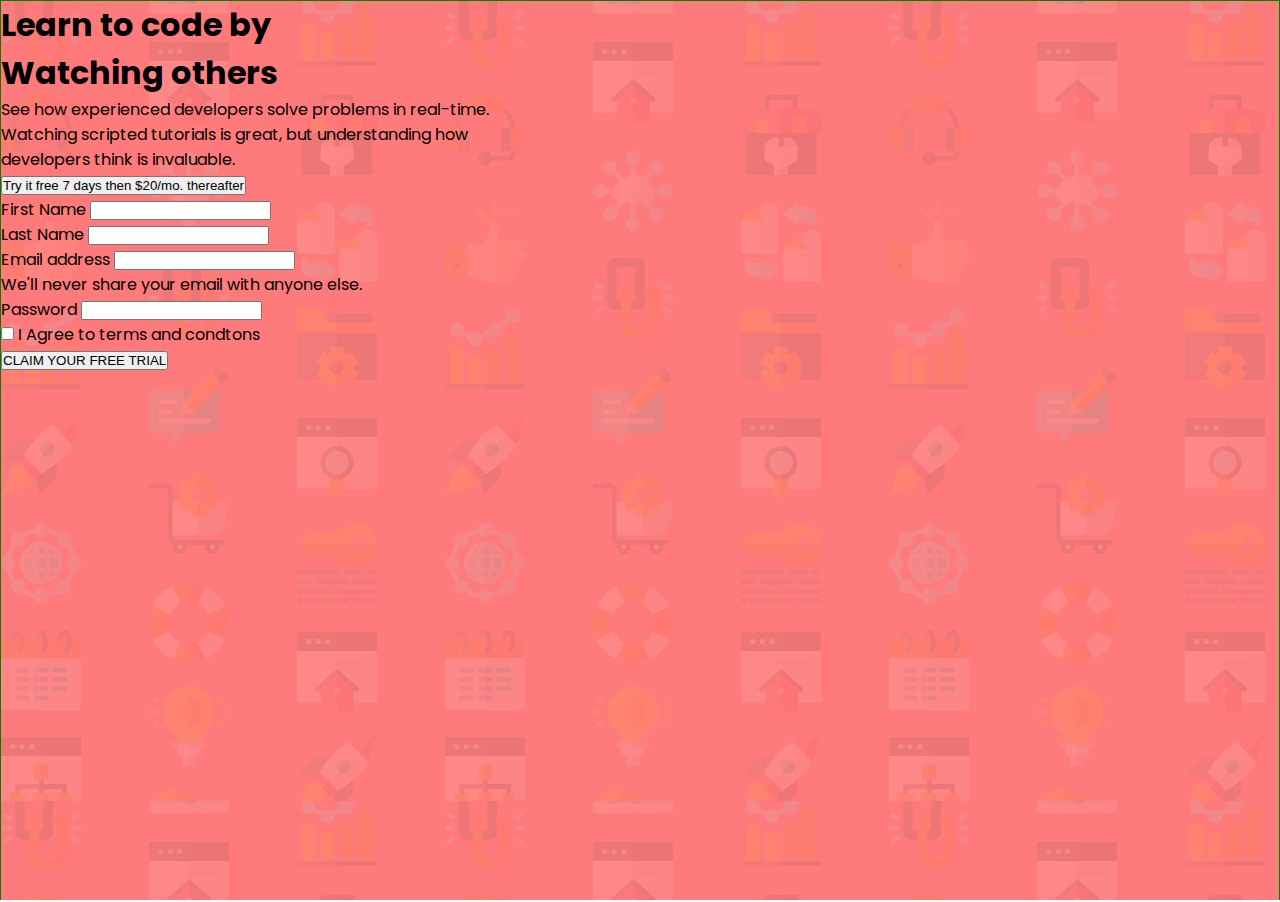
<file: index.html>
<!DOCTYPE html>
<html lang="en">
<head>
 <meta charset="UTF-8">
    <meta http-equiv="X-UA-Compatible" content="IE=edge">
    <meta name="viewport" content="width=device-width, initial-scale=1.0">
<link rel="icon" type="image/png" sizes="32x32" href="images/favicon-32x32.png">
<title>Frontend Mentor | Intro component with sign up form</title>
<link rel="stylesheet" href="https://cdnjs.cloudflare.com/ajax/libs/font-awesome/6.2.0/css/all.min.css"
    integrity="sha512-xh6O/CkQoPOWDdYTDqeRdPCVd1SpvCA9XXcUnZS2FmJNp1coAFzvtCN9BmamE+4aHK8yyUHUSCcJHgXloTyT2A=="
    crossorigin="anonymous" referrerpolicy="no-referrer" />
<link rel="stylesheet" href="intro-component-with-signup-form-master/styles.css">
<link href="https://fonts.googleapis.com/css2?family=Poppins:wght@400;500&display=swap" rel="stylesheet">
<link href="https://cdn.jsdelivr.net/npm/bootstrap@5.2.2/dist/css/bootstrap.min.css" rel="stylesheet" integrity="sha384-Zenh87qX5JnK2Jl0vWa8Ck2rdkQ2Bzep5IDxbcnCeuOxjzrPF/et3URy9Bv1WTRi" crossorigin="anonymous">
</head>
<body>
   
      <main class="bg-peach " >
        <div class="d-flex flex-lg-row flex-column justify-content-lg-around justify-content-center  align-items-center  mt-5 p-2  m-auto w-100 " id="main">
            <div class="h-100 h-lg-75  w-30  d-flex flex-column justify-content-center">
                <h1 class="p-1 text-white mb-3 text-center">Learn to code by <br> Watching others</h1>
                <p class="text-white p-1 text-center">See how experienced developers solve problems in real-time.<br> Watching scripted
 tutorials is great,
 but understanding how<br> developers think is invaluable.</p>
            </div>
            <div class="d-flex flex-column justify-content-center w-50 h-100 h-lg-75">
                <button  class="bg-primary rounded d-flex justify-content-center border-0 text-white p-2 mb-5 w-100 " >
 <p class="text-white "></p> Try it free 7 days then $20/mo. thereafter
                </button>
                <div>
                 <form action="/intro-component-with-signup-form-master/thanks.html" class="form bg-light p-3 rounded-2 mb-5 w-100" action="/intro-component-with-signup-form-master/thanks.html">
     <div class="mb-3">
         <label for="exampleInputEmail1" class="form-label text-black">First Name</label>
         <input type="text" name="name" class="form-control" id="exampleInputEmail1" aria-describedby="emailHelp" required>
       
     </div>
     <div class="mb-3">
         <label for="exampleInputEmail1" class="form-label text-black">Last Name</label>
         <input type="text" name="name" class="form-control" id="exampleInputEmail1" aria-describedby="emailHelp" required>
      
     </div>
     <div class="mb-3">
         <label for="exampleInputEmail1"  class="form-label text-black">Email address</label>
         <input type="email" name="email" class="form-control" id="exampleInputEmail1" aria-describedby="emailHelp" required>
         <div id="emailHelp" class="form-text">We'll never share your email with anyone else.</div>
     </div>
           <div class="mb-3">
  <label for="exampleInputPassword1" class="form-label text-black">Password</label>
  <input type="password" class="form-control" id="exampleInputPassword1" required>
           </div>
           <div class="mb-3 form-check">
  <input type="checkbox" class="form-check-input" id="exampleCheck1" required>
  <label class="form-check-label text-black" for="exampleCheck1">I Agree to terms and condtons</label>
           </div>
           <button type="submit"  class="btn btn-success">CLAIM YOUR FREE TRIAL</button>
       </form>
     
   </div>
            </div>
        </div>
      </main>
  <script src="intro-component-with-signup-form-master/index.js"></script>
   <script src="https://cdn.jsdelivr.net/npm/bootstrap@5.2.2/dist/js/bootstrap.bundle.min.js"  integrity="sha384-OERcA2EqjJCMA+/3y+gxIOqMEjwtxJY7qPCqsdltbNJuaOe923+mo//f6V8Qbsw3" crossorigin="anonymous"></script>
</body>
</html>
</file>
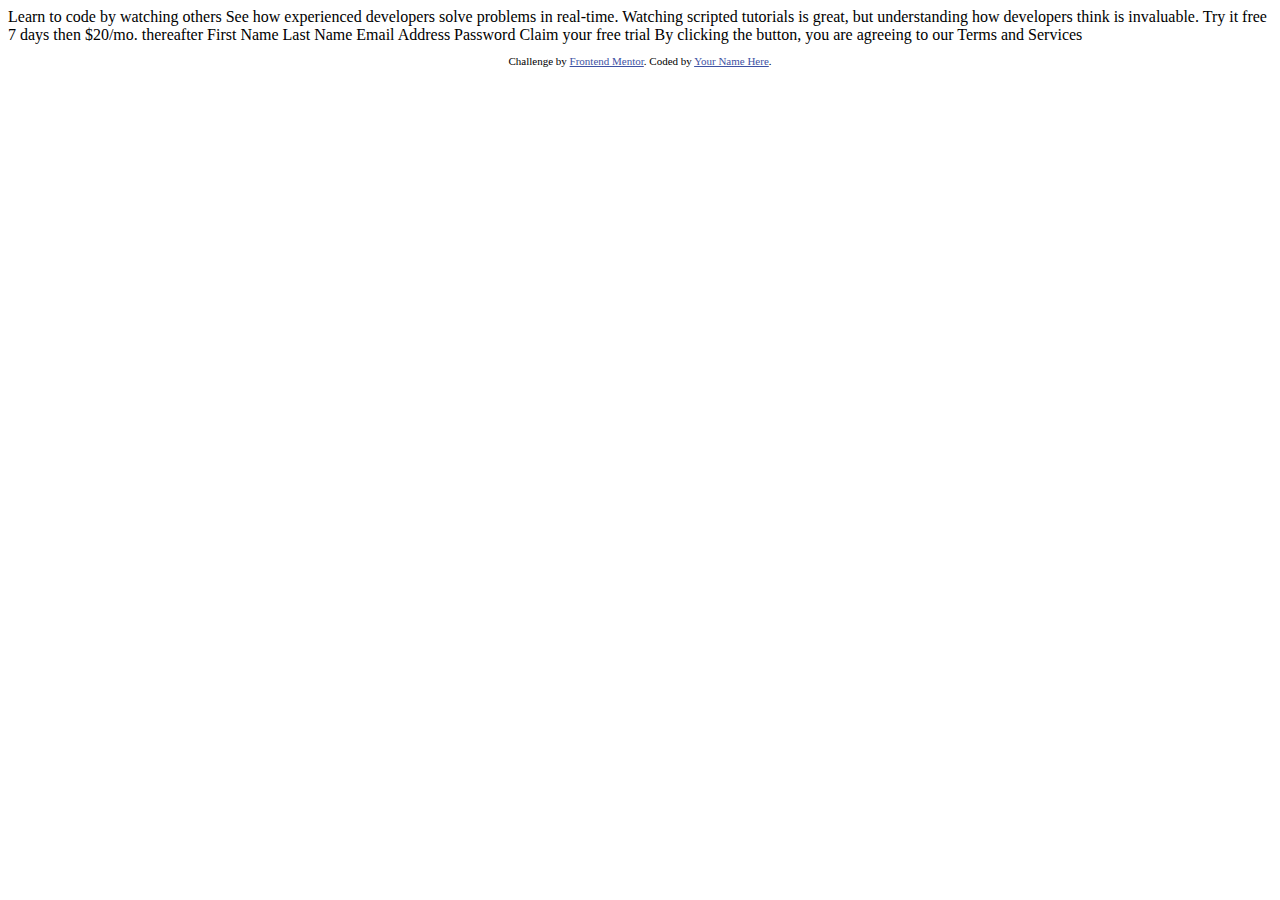
<file: intro-component-with-signup-form-master/RENAME.html>
<!DOCTYPE html>
<html lang="en">
<head>
  <meta charset="UTF-8">
  <meta name="viewport" content="width=device-width, initial-scale=1.0"> <!-- displays site properly based on user's device -->

  <link rel="icon" type="image/png" sizes="32x32" href="./images/favicon-32x32.png">
  
  <title>Frontend Mentor | Intro component with sign up form</title>

  <!-- Feel free to remove these styles or customise in your own stylesheet 👍 -->
  <style>
    .attribution { font-size: 11px; text-align: center; }
    .attribution a { color: hsl(228, 45%, 44%); }
  </style>
</head>
<body>

  Learn to code by watching others

  See how experienced developers solve problems in real-time. Watching scripted tutorials is great, 
  but understanding how developers think is invaluable. 

  Try it free 7 days then $20/mo. thereafter

  First Name 
  Last Name 
  Email Address
  Password

  Claim your free trial 

  By clicking the button, you are agreeing to our Terms and Services
  
  <footer>
    <p class="attribution">
      Challenge by <a href="https://www.frontendmentor.io?ref=challenge" target="_blank">Frontend Mentor</a>. 
      Coded by <a href="#">Your Name Here</a>.
    </p>
  </footer>
</body>
</html>
</file>
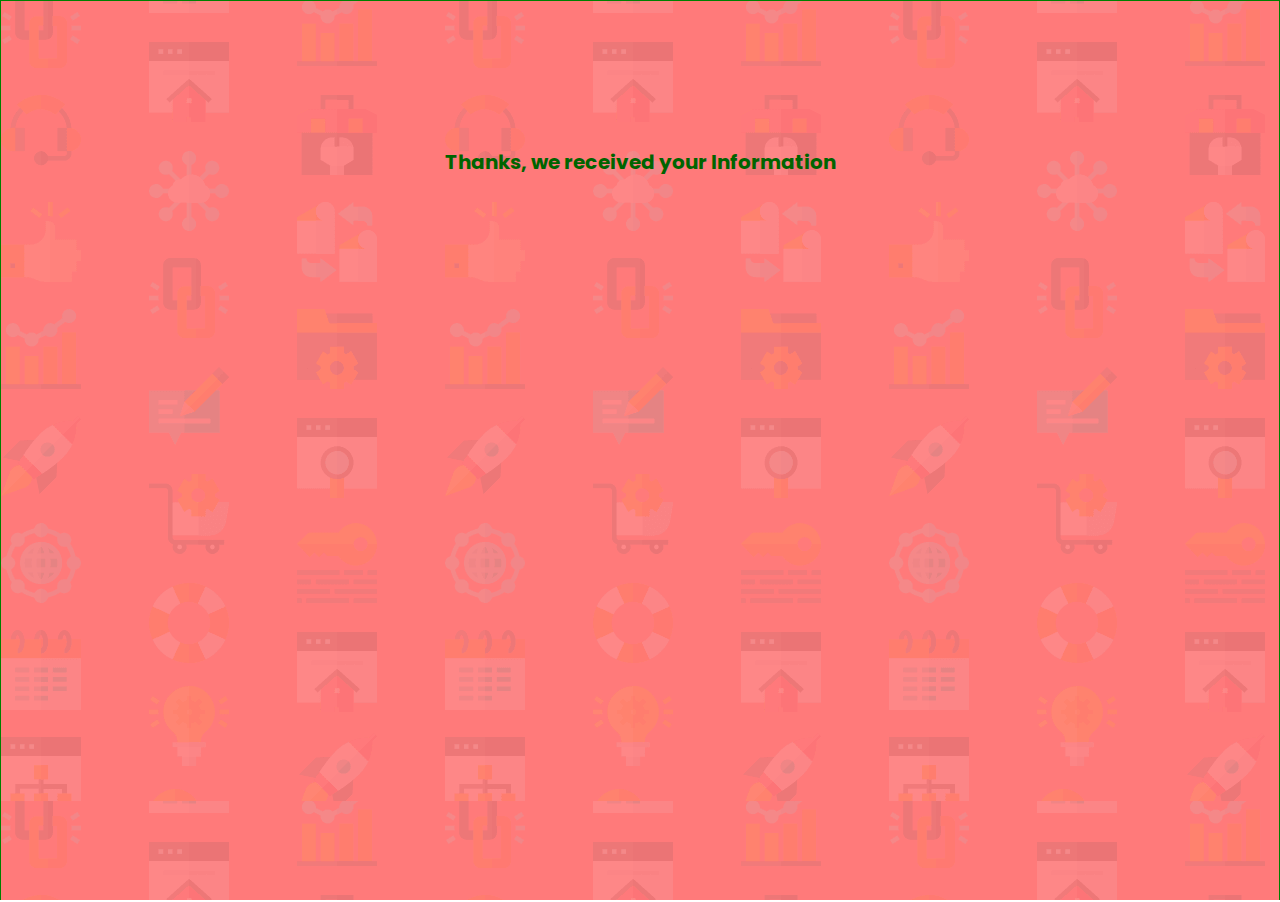
<file: intro-component-with-signup-form-master/thanks.html>
<!DOCTYPE html>
<html lang="en">

<head>
    <meta charset="UTF-8">
    <meta http-equiv="X-UA-Compatible" content="IE=edge">
    <meta name="viewport" content="width=device-width, initial-scale=1.0">
    <link rel="icon" type="image/png" sizes="32x32" href="./images/favicon-32x32.png">
    <title>Frontend Mentor | Intro component with sign up form</title>
    <link rel="stylesheet" href="https://cdnjs.cloudflare.com/ajax/libs/font-awesome/6.2.0/css/all.min.css"
        integrity="sha512-xh6O/CkQoPOWDdYTDqeRdPCVd1SpvCA9XXcUnZS2FmJNp1coAFzvtCN9BmamE+4aHK8yyUHUSCcJHgXloTyT2A=="
        crossorigin="anonymous" referrerpolicy="no-referrer" />
    <link rel="stylesheet" href="/intro-component-with-signup-form-master/styles.css">
    <link href="https://fonts.googleapis.com/css2?family=Poppins:wght@400;500&display=swap" rel="stylesheet">
    <link href="https://cdn.jsdelivr.net/npm/bootstrap@5.2.2/dist/css/bootstrap.min.css" rel="stylesheet"
        integrity="sha384-Zenh87qX5JnK2Jl0vWa8Ck2rdkQ2Bzep5IDxbcnCeuOxjzrPF/et3URy9Bv1WTRi" crossorigin="anonymous">
</head>
<main class="bg-peach ">
    <h1 style="font-size: 170px; color: darkgreen;"><i class="fa-solid fa-circle-check"></i><p style="font-size: 20px; padding: 1rem;">Thanks, we received your Information</p> </h1>
<style>
h1{
    text-align: center;
    margin-top: 130px;

}
i{
    animation-name: spin;
    animation-duration: 1.5s;
    animation-iteration-count: linear;
}
@keyframes spin{
    0%{
        rotate: 180deg;
    }
    100%{
        rotate: 360deg;
    }
}
</style>
</main>
</file>
<file: intro-component-with-signup-form-master/styles.css>
*{
    margin: 0;
    padding: 0;
    overflow-x: hidden;
}
body{
    width: 100vw;
    height: 100vh;
    overflow-x: hidden;
    font-family: 'Poppins';
}
.bg-peach{
background-color: hsl(0, 100%, 74%);
background-image: url('images/bg-intro-desktop.png');
height: 100%;
border: 1px solid green;

}
</file>
